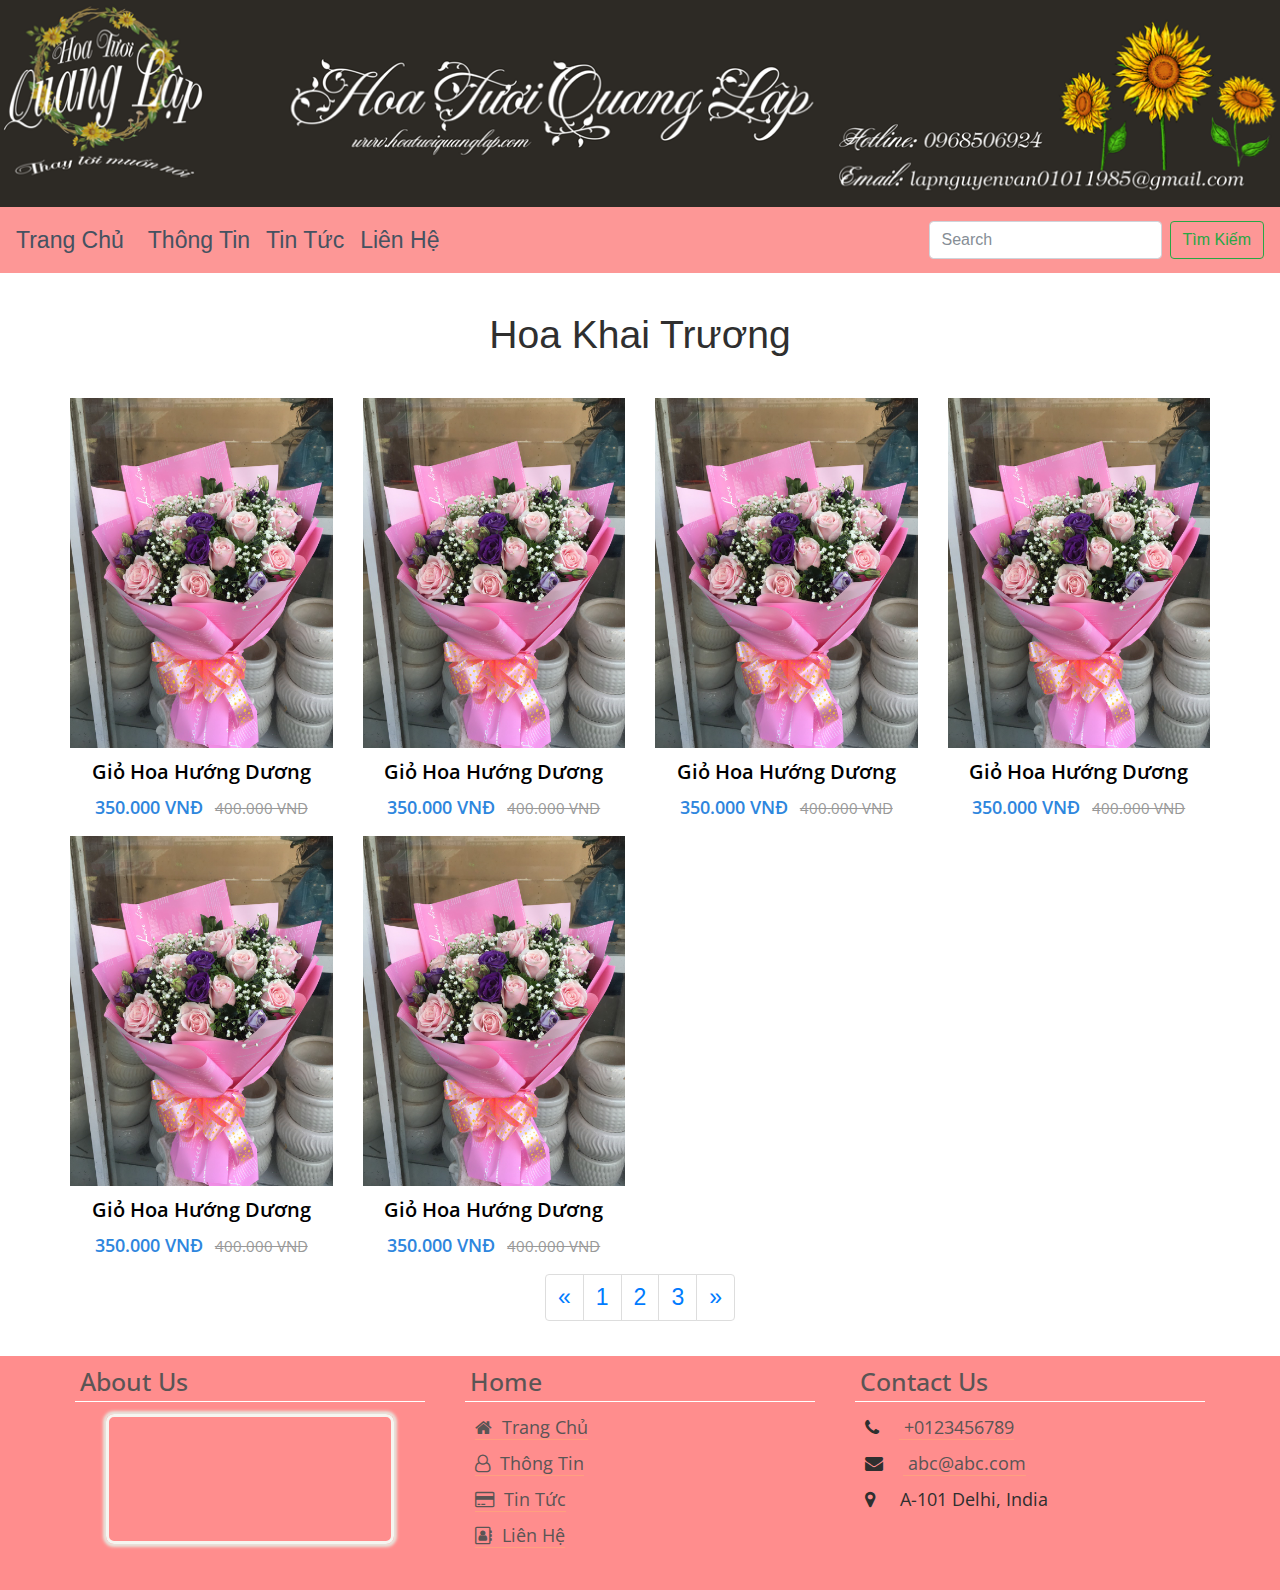
<file: hoakhaitruong.html>
<!DOCTYPE html>
<html lang="en">

<head>
    <title>Hoa Tươi Quang Lập</title>
    <meta charset="utf-8">
    <meta http-equiv="X-UA-Compatible" content="IE=edge">
    <meta name="description" content="Shop Hoa Tươi Quận 7">
    <meta name="viewport" content="width=device-width, initial-scale=1">
    <link rel="stylesheet" type="text/css" href="styles/bootstrap4/bootstrap.min.css">
    <link href="plugins/font-awesome-4.7.0/css/font-awesome.min.css" rel="stylesheet" type="text/css">
    <link rel="stylesheet" type="text/css" href="plugins/OwlCarousel2-2.2.1/owl.carousel.css">
    <link rel="stylesheet" type="text/css" href="plugins/OwlCarousel2-2.2.1/owl.theme.default.css">
    <link rel="stylesheet" type="text/css" href="plugins/OwlCarousel2-2.2.1/animate.css">
    <link href="plugins/colorbox/colorbox.css" rel="stylesheet" type="text/css">
    <link rel="stylesheet" type="text/css" href="styles/main_styles.css">
    <link rel="stylesheet" type="text/css" href="styles/responsive.css">
</head>

<body>

    <div class="super_container">

        <!-- Header -->
        <div style="background-color: #2d2a25;">
            <img src="images/images/background-banner.png" class="img-fluid" alt="Responsive image">
        </div>
        <nav class="navbar navbar-expand-lg" style="background-color: #fd9796;">
            <a class="navbar-brand" href="index.html" style="font-size: 23px;">Trang Chủ</a>
            <button class="navbar-toggler" type="button" data-toggle="collapse" data-target="#navbarSupportedContent"
                aria-controls="navbarSupportedContent" aria-expanded="false" aria-label="Toggle navigation">
                <span class="navbar-toggler-icon"><i class="fa fa-bars" aria-hidden="true"></i></span>
            </button>

            <div class="collapse navbar-collapse" id="navbarSupportedContent">
                <ul class="navbar-nav mr-auto">
                    <li class="nav-item active">
                        <a class="nav-link" href="about.html">Thông Tin <span class="sr-only">(current)</span></a>
                    </li>
                    <li class="nav-item">
                        <a class="nav-link" href="news.html">Tin Tức</a>
                    </li>
                    <li class="nav-item">
                        <a class="nav-link" href="contact.html">Liên Hệ</a>
                    </li>
                </ul>
                <form class="form-inline my-2 my-lg-0">
                    <input class="form-control mr-sm-2" type="search" placeholder="Search" aria-label="Search">
                    <button class="btn btn-outline-success my-2 my-sm-0" type="submit">Tìm Kiếm</button>
                </form>
            </div>
        </nav>


        <div class="container">
			<h3 class="h3">Hoa Khai Trương</h3>
			<div class="row">
				<div class="col-md-3 col-sm-6">
					<div class="product-grid6">
						<div class="product-image6">
							<a href="#">
								<img class="pic-1" src="images/images/hoa.jpg">
							</a>
						</div>
						<div class="product-content">
							<h3 class="title"><a href="#">Giỏ Hoa Hướng Dương</a></h3>
							<div class="price">350.000 VNĐ
								<span>400.000 VNĐ</span>
							</div>
						</div>
						<ul class="social">
							<h2 class="title"><a href="#">Xem thêm loại hoa</a></h2>
						</ul>
					</div>
				</div>
				<div class="col-md-3 col-sm-6">
					<div class="product-grid6">
						<div class="product-image6">
							<a href="#">
								<img class="pic-1" src="images/images/hoa.jpg">
							</a>
						</div>
						<div class="product-content">
							<h3 class="title"><a href="#">Giỏ Hoa Hướng Dương</a></h3>
							<div class="price">350.000 VNĐ
								<span>400.000 VNĐ</span>
							</div>
						</div>
						<ul class="social">
							<h2 class="title"><a href="#">Xem thêm loại hoa</a></h2>
						</ul>
					</div>
				</div>
				<div class="col-md-3 col-sm-6">
					<div class="product-grid6">
						<div class="product-image6">
							<a href="#">
								<img class="pic-1" src="images/images/hoa.jpg">
							</a>
						</div>
						<div class="product-content">
							<h3 class="title"><a href="#">Giỏ Hoa Hướng Dương</a></h3>
							<div class="price">350.000 VNĐ
								<span>400.000 VNĐ</span>
							</div>
						</div>
						<ul class="social">
							<h2 class="title"><a href="#">Xem thêm loại hoa</a></h2>
						</ul>
					</div>
				</div>
				<div class="col-md-3 col-sm-6">
					<div class="product-grid6">
						<div class="product-image6">
							<a href="#">
								<img class="pic-1" src="images/images/hoa.jpg">
							</a>
						</div>
						<div class="product-content">
							<h3 class="title"><a href="#">Giỏ Hoa Hướng Dương</a></h3>
							<div class="price">350.000 VNĐ
								<span>400.000 VNĐ</span>
							</div>
						</div>
						<ul class="social">
							<h2 class="title"><a href="#">Xem thêm loại hoa</a></h2>
						</ul>
					</div>
                </div>
                <div class="col-md-3 col-sm-6">
					<div class="product-grid6">
						<div class="product-image6">
							<a href="#">
								<img class="pic-1" src="images/images/hoa.jpg">
							</a>
						</div>
						<div class="product-content">
							<h3 class="title"><a href="#">Giỏ Hoa Hướng Dương</a></h3>
							<div class="price">350.000 VNĐ
								<span>400.000 VNĐ</span>
							</div>
						</div>
						<ul class="social">
							<h2 class="title"><a href="#">Xem thêm loại hoa</a></h2>
						</ul>
					</div>
                </div>
                <div class="col-md-3 col-sm-6">
					<div class="product-grid6">
						<div class="product-image6">
							<a href="#">
								<img class="pic-1" src="images/images/hoa.jpg">
							</a>
						</div>
						<div class="product-content">
							<h3 class="title"><a href="#">Giỏ Hoa Hướng Dương</a></h3>
							<div class="price">350.000 VNĐ
								<span>400.000 VNĐ</span>
							</div>
						</div>
						<ul class="social">
							<h2 class="title"><a href="#">Xem thêm loại hoa</a></h2>
						</ul>
					</div>
				</div>
			</div>

			<nav aria-label="Page navigation example">
				<ul class="pagination justify-content-center">
					<li class="page-item">
						<a class="page-link" href="#" aria-label="Previous">
							<span aria-hidden="true">&laquo;</span>
						</a>
					</li>
					<li class="page-item"><a class="page-link" href="#">1</a></li>
					<li class="page-item"><a class="page-link" href="#">2</a></li>
					<li class="page-item"><a class="page-link" href="#">3</a></li>
					<li class="page-item">
						<a class="page-link" href="#" aria-label="Next">
							<span aria-hidden="true">&raquo;</span>
						</a>
					</li>
				</ul>
			</nav>
		</div>
    </div>
    <br>
    <!-- Footer -->

    <div class="footer">
        <div class="footer1">
            <div class="container-fluid">
                <div class="container ">
                    <div class="row">
                        <div class="col-sm-4">
                            <h2>About Us</h2>
                            <p>
                                <div class="myframegmap">
                                    <iframe
                                        src="https://www.google.com/maps/embed?pb=!1m18!1m12!1m3!1d62719.35685987287!2d106.6933228005305!3d10.737581490988486!2m3!1f0!2f0!3f0!3m2!1i1024!2i768!4f13.1!3m3!1m2!1s0x31752560b050b093%3A0x6dcb89c51055ccc9!2zUXXhuq1uIDcsIEjhu5MgQ2jDrSBNaW5o!5e0!3m2!1svi!2s!4v1577901716636!5m2!1svi!2s"
                                        width="600" height="450" frameborder="0" style="border:0;"
                                        allowfullscreen=""></iframe>
                                </div>
                            </p><br>
                        </div>
                        <div class="col-sm-4">
                            <h2>Home</h2>
                            <p>
                                <a href="index.html"><i class="fa fa-home" aria-hidden="true"></i>&nbsp; Trang
                                    Chủ</a>
                                <br>
                                <a href="about.html"><i class="fa fa-user-o" aria-hidden="true"></i>&nbsp; Thông
                                    Tin</a>
                                <br>
                                <a href="news.html"><i class="fa fa-credit-card" aria-hidden="true"></i>&nbsp; Tin Tức</a>
                                <br>
                                <a href="contact.html"><i class="fa fa-address-book-o" aria-hidden="true"></i>&nbsp;
                                    Liên
                                    Hệ</a>
                                <br>
                            </p>
                        </div>
                        <div class="col-sm-4 ">
                            <h2>Contact Us</h2>
                            <p>
                                <i class="fa fa-phone"></i>    <a href="tel:0123456789"> +0123456789</a><br>
                                <i class="fa fa-envelope"></i>    <a href="mailto:abc@abc.com">
                                    abc@abc.com</a><br>
                                <i class="fa fa-map-marker"></i>     A-101 Delhi, India
                            </p>
                            <br>
                        </div>
                    </div>
                    <div class="clear30"></div>
                </div>
            </div>
        </div>
    </div>


    <script src="js/jquery-3.2.1.min.js"></script>
    <script src="styles/bootstrap4/popper.js"></script>
    <script src="styles/bootstrap4/bootstrap.min.js"></script>
    <script src="plugins/OwlCarousel2-2.2.1/owl.carousel.js"></script>
    <script src="plugins/easing/easing.js"></script>
    <script src="plugins/parallax-js-master/parallax.min.js"></script>
    <script src="plugins/colorbox/jquery.colorbox-min.js"></script>
    <script src="js/custom.js"></script>
</body>

</html>
</file>
<file: plugins/colorbox/colorbox.css>
/*
    Colorbox Core Style:
    The following CSS is consistent between example themes and should not be altered.
*/
#colorbox, #cboxOverlay, #cboxWrapper{position:absolute; top:0; left:0; z-index:9999; overflow:hidden; -webkit-transform: translate3d(0,0,0);}
#cboxWrapper {max-width:none;}
#cboxOverlay{position:fixed; width:100%; height:100%;}
#cboxMiddleLeft, #cboxBottomLeft{clear:left;}
#cboxContent{position:relative;}
#cboxLoadedContent{overflow:auto; -webkit-overflow-scrolling: touch;}
#cboxTitle{margin:0;}
#cboxLoadingOverlay, #cboxLoadingGraphic{position:absolute; top:0; left:0; width:100%; height:100%;}
#cboxPrevious, #cboxNext, #cboxClose, #cboxSlideshow{cursor:pointer;}
.cboxPhoto{float:left; margin:auto; border:0; display:block; max-width:none; -ms-interpolation-mode:bicubic;}
.cboxIframe{width:100%; height:100%; display:block; border:0; padding:0; margin:0;}
#colorbox, #cboxContent, #cboxLoadedContent{box-sizing:content-box; -moz-box-sizing:content-box; -webkit-box-sizing:content-box;}

/* 
    User Style:
    Change the following styles to modify the appearance of Colorbox.  They are
    ordered & tabbed in a way that represents the nesting of the generated HTML.
*/
#cboxOverlay
{
    /*background:url(images/overlay.png) repeat 0 0;*/
    background: rgba(0,0,0,0.95);
    opacity: 0.9; filter: alpha(opacity = 90);
}
#colorbox{outline:0;}
    #cboxTopLeft{width:21px; height:21px; background:url(images/controls.png) no-repeat -101px 0;}
    #cboxTopRight{width:21px; height:21px; background:url(images/controls.png) no-repeat -130px 0;}
    #cboxBottomLeft{width:21px; height:21px; background:url(images/controls.png) no-repeat -101px -29px;}
    #cboxBottomRight{width:21px; height:21px; background:url(images/controls.png) no-repeat -130px -29px;}
    #cboxMiddleLeft{width:21px; background:url(images/controls.png) left top repeat-y;}
    #cboxMiddleRight{width:21px; background:url(images/controls.png) right top repeat-y;}
    #cboxTopCenter{height:21px; background:url(images/border.png) 0 0 repeat-x;}
    #cboxBottomCenter{height:21px; background:url(images/border.png) 0 -29px repeat-x;}
    #cboxContent{background:#fff; overflow:hidden;}
        .cboxIframe{background:#fff;}
        #cboxError{padding:50px; border:1px solid #ccc;}
        #cboxLoadedContent{margin-bottom:28px;}
        #cboxTitle{position:absolute; bottom:4px; left:0; text-align:center; width:100%; color:#949494;}
        #cboxCurrent{position:absolute; bottom:4px; left:58px; color:#949494;}
        #cboxLoadingOverlay{background:url(images/loading_background.png) no-repeat center center;}
        #cboxLoadingGraphic{background:url(images/loading.gif) no-repeat center center;}

        /* these elements are buttons, and may need to have additional styles reset to avoid unwanted base styles */
        #cboxPrevious, #cboxNext, #cboxSlideshow, #cboxClose {border:0; padding:0; margin:0; overflow:visible; width:auto; background:none; }
        
        /* avoid outlines on :active (mouseclick), but preserve outlines on :focus (tabbed navigating) */
        #cboxPrevious:active, #cboxNext:active, #cboxSlideshow:active, #cboxClose:active {outline:0;}

        #cboxSlideshow{position:absolute; bottom:4px; right:30px; color:#0092ef;}
        #cboxPrevious{position:absolute; bottom:0; left:0; background:url(images/controls.png) no-repeat -75px 0; width:25px; height:25px; text-indent:-9999px;}
        #cboxPrevious:hover{background-position:-75px -25px;}
        #cboxNext{position:absolute; bottom:0; left:27px; background:url(images/controls.png) no-repeat -50px 0; width:25px; height:25px; text-indent:-9999px;}
        #cboxNext:hover{background-position:-50px -25px;}
        #cboxClose{position:absolute; bottom:0; right:0; background:url(images/controls.png) no-repeat -25px 0; width:25px; height:25px; text-indent:-9999px;}
        #cboxClose:hover{background-position:-25px -25px;}

/*
  The following fixes a problem where IE7 and IE8 replace a PNG's alpha transparency with a black fill
  when an alpha filter (opacity change) is set on the element or ancestor element.  This style is not applied to or needed in IE9.
  See: http://jacklmoore.com/notes/ie-transparency-problems/
*/
.cboxIE #cboxTopLeft,
.cboxIE #cboxTopCenter,
.cboxIE #cboxTopRight,
.cboxIE #cboxBottomLeft,
.cboxIE #cboxBottomCenter,
.cboxIE #cboxBottomRight,
.cboxIE #cboxMiddleLeft,
.cboxIE #cboxMiddleRight {
    filter: progid:DXImageTransform.Microsoft.gradient(startColorstr=#00FFFFFF,endColorstr=#00FFFFFF);
}
</file>
<file: styles/main_styles.css>
@charset "utf-8";
/* CSS Document */

/******************************

[Table of Contents]

1. Fonts
2. Body and some general stuff
3. Header
	3.1 Header - Logo
	3.2 Header - Main Navigation
	3.3 Header - Search
	3.4 Header - Shopping
	3.5 Header - Burger
4. Home
	4.1 Home Slider
5. Menu
6. Promo
7. New Arrivals
8. Extra
9. Gallery
10. Testimonials
11. Newsletter
12. Footer


******************************/

/***********
1. Fonts
***********/

@import url('https://fonts.googleapis.com/css?family=Open+Sans:300,400,600,700,800');
@font-face {
	font-family: 'Lucida';
	src: url('../fonts/lucida_bright_regular.ttf') format('truetype');
}

@font-face {
	font-family: 'Lucida';
	src: url('../fonts/lucida_bright_demi.ttf') format('truetype');
	font-weight: 700;
}

@font-face {
	font-family: 'Beyond';
	src: url('../fonts/beyond_the_mountains.otf') format('opentype'), url('../fonts/beyond_the_mountains.ttf') format('truetype');
}

/*********************************
2. Body and some general stuff
*********************************/

* {
	margin: 0;
	padding: 0;
	-webkit-font-smoothing: antialiased;
	-webkit-text-shadow: rgba(0, 0, 0, .01) 0 0 1px;
	text-shadow: rgba(0, 0, 0, .01) 0 0 1px;
}

body {
	font-family: 'Nunito', sans-serif;
	font-size: 23px;
	font-weight: 400;
	background: #FFFFFF;
	color: #2f2f2f;
}

div {
	display: block;
	position: relative;
	-webkit-box-sizing: border-box;
	-moz-box-sizing: border-box;
	box-sizing: border-box;
}

ul {
	list-style: none;
	margin-bottom: 0px;
}

p {
	font-family: 'Open Sans', sans-serif;
	font-size: 22px;
	line-height: 2;
	font-weight: 400;
	color: #2f2f2f;
	-webkit-font-smoothing: antialiased;
	-webkit-text-shadow: rgba(0, 0, 0, .01) 0 0 1px;
	text-shadow: rgba(0, 0, 0, .01) 0 0 1px;
}

p a {
	display: inline;
	position: relative;
	color: inherit;
	border-bottom: solid 1px #ffa07f;
	-webkit-transition: all 200ms ease;
	-moz-transition: all 200ms ease;
	-ms-transition: all 200ms ease;
	-o-transition: all 200ms ease;
	transition: all 200ms ease;
}

a, a:hover, a:visited, a:active, a:link {
	text-decoration: none;
	-webkit-font-smoothing: antialiased;
	-webkit-text-shadow: rgba(0, 0, 0, .01) 0 0 1px;
	text-shadow: rgba(0, 0, 0, .01) 0 0 1px;
}

p a:active {
	position: relative;
	color: #FF6347;
}

p a:hover {
	color: #FFFFFF;
	background: #ffa07f;
}

p a:hover::after {
	opacity: 0.2;
}

h1 {
	font-size: 48px;
}

h2 {
	font-size: 36px;
}

h3 {
	font-size: 24px;
}

h4 {
	font-size: 18px;
}

h5 {
	font-size: 14px;
}

h1, h2, h3, h4, h5, h6 {
	font-family: 'Open Sans', sans-serif;
	-webkit-font-smoothing: antialiased;
	-webkit-text-shadow: rgba(0, 0, 0, .01) 0 0 1px;
	text-shadow: rgba(0, 0, 0, .01) 0 0 1px;
}

.form-control {
	color: #db5246;
}

section {
	display: block;
	position: relative;
	box-sizing: border-box;
}

.clear {
	clear: both;
}

.clearfix::before, .clearfix::after {
	content: "";
	display: table;
}

.clearfix::after {
	clear: both;
}

.clearfix {
	zoom: 1;
}

.float_left {
	float: left;
}

.float_right {
	float: right;
}

.trans_200 {
	-webkit-transition: all 200ms ease;
	-moz-transition: all 200ms ease;
	-ms-transition: all 200ms ease;
	-o-transition: all 200ms ease;
	transition: all 200ms ease;
}

.trans_300 {
	-webkit-transition: all 300ms ease;
	-moz-transition: all 300ms ease;
	-ms-transition: all 300ms ease;
	-o-transition: all 300ms ease;
	transition: all 300ms ease;
}

.trans_400 {
	-webkit-transition: all 400ms ease;
	-moz-transition: all 400ms ease;
	-ms-transition: all 400ms ease;
	-o-transition: all 400ms ease;
	transition: all 400ms ease;
}

.trans_500 {
	-webkit-transition: all 500ms ease;
	-moz-transition: all 500ms ease;
	-ms-transition: all 500ms ease;
	-o-transition: all 500ms ease;
	transition: all 500ms ease;
}

.fill_height {
	height: 100%;
}

.super_container {
	width: 100%;
	overflow: hidden;
}

.prlx_parent {
	overflow: hidden;
}

.prlx {
	height: 130% !important;
}

.nopadding {
	padding: 0px !important;
}

.section_subtitle {
	font-size: 20px;
	font-weight: 600;
	color: #937c6f;
	text-transform: uppercase;
	letter-spacing: 0.2em;
}

.section_title {
	font-family: 'Lucida', serif;
	font-size: 50px;
	text-transform: uppercase;
	color: #2f2f2f;
	margin-top: -4px;
}

.button {
	width: 142px;
	height: 46px;
	background: #937c6f;
	text-align: center;
	-webkit-transition: all 200ms ease;
	-moz-transition: all 200ms ease;
	-ms-transition: all 200ms ease;
	-o-transition: all 200ms ease;
	transition: all 200ms ease;
}

.button a {
	display: block;
	font-size: 12px;
	text-transform: uppercase;
	color: #FFFFFF;
	letter-spacing: 0.2em;
	line-height: 46px;
	-webkit-transition: all 200ms ease;
	-moz-transition: all 200ms ease;
	-ms-transition: all 200ms ease;
	-o-transition: all 200ms ease;
	transition: all 200ms ease;
}

.button:hover {
	background: #e0e3e4;
}

.button:hover a {
	color: #232323;
}

/*********************************
3. Header
*********************************/

.header {
	position: fixed;
	top: 0;
	left: 0;
	width: 100%;
	height: 120px;
	background: #FFFFFF;
	z-index: 100;
	padding-left: 60px;
	padding-right: 64px;
	-webkit-transition: all 200ms ease;
	-moz-transition: all 200ms ease;
	-ms-transition: all 200ms ease;
	-o-transition: all 200ms ease;
	transition: all 200ms ease;
}

.header.scrolled {
	height: 80px;
}

.header_inner {
	width: 100%;
	height: 100%;
}

/*********************************
3.1 Header - Logo
*********************************/

.logo a {
	font-family: 'Lucida', serif;
	font-size: 30px;
	color: #2f2f2f;
}

/*********************************
3.2 Header - Main Navigation
*********************************/

.main_nav {
	padding-left: 252px;
	-webkit-transform: translateY(4px);
	-moz-transform: translateY(4px);
	-ms-transform: translateY(4px);
	-o-transform: translateY(4px);
	transform: translateY(4px);
}

.main_nav ul li {
	display: inline-block;
	margin-right: 50px;
}

.main_nav ul li:last-child {
	margin-right: 0;
}

.main_nav ul li a {
	font-size: 12px;
	text-transform: uppercase;
	color: #2f2f2f;
	font-weight: 600;
	letter-spacing: 0.2em;
	-webkit-transition: all 200ms ease;
	-moz-transition: all 200ms ease;
	-ms-transition: all 200ms ease;
	-o-transition: all 200ms ease;
	transition: all 200ms ease;
}

.main_nav ul li a:hover {
	color: #937c6f;
}

/*********************************
3.3 Header - Search
*********************************/

.search {
	display: inline-block;
	width: 400px;
	-webkit-transform: translateY(2px);
	-moz-transform: translateY(2px);
	-ms-transform: translateY(2px);
	-o-transform: translateY(2px);
	transform: translateY(2px);
}

.search_input {
	width: 100%;
	height: 43px;
	background: #f9f5f5;
	border: none;
	outline: none;
	padding-left: 20px;
}

.search_button {
	position: absolute;
	top: 45%;
	-webkit-transform: translateY(-50%);
	-moz-transform: translateY(-50%);
	-ms-transform: translateY(-50%);
	-o-transform: translateY(-50%);
	transform: translateY(-50%);
	right: 10px;
	width: 19px;
	height: 19px;
	background: transparent;
	border: none;
	outline: none;
}

.search_button:focus {
	outline: none !important;
}

.search_button img {
	max-width: 100%;
}

/*********************************
3.4 Header - Shopping
*********************************/

.shopping {
	display: inline-block;
	margin-left: 111px;
	padding-right: 161px;
	-webkit-transform: translateY(-2px);
	-moz-transform: translateY(-2px);
	-ms-transform: translateY(-2px);
	-o-transform: translateY(-2px);
	transform: translateY(-2px);
}

.shopping a {
	display: inline-block;
	margin-right: 10px;
}

.shopping a:last-child {
	margin-right: 0;
}

.cart_num_container, .star_num_container {
	position: absolute;
	top: 13px;
	left: -5px;
	width: 15px;
	height: 15px;
	background: #937c6f;
	border-radius: 50%;
}

.cart_num_inner, .star_num_inner {
	width: 100%;
	height: 100%;
}

.cart_num, .star_num {
	position: absolute;
	top: 50%;
	left: 50%;
	-webkit-transform: translate(-50%, -50%);
	-moz-transform: translate(-50%, -50%);
	-ms-transform: translate(-50%, -50%);
	-o-transform: translate(-50%, -50%);
	transform: translate(-50%, -50%);
	font-size: 9px;
	font-weight: 600;
	color: #FFFFFF;
}

.star img {
	width: 20px;
	height: 20px;
}

.avatar img {
	width: 20px;
	height: 20px;
}

/*********************************
3.5 Header - Burger
*********************************/

.burger_container {
	position: absolute;
	top: calc(50% + 4px);
	-webkit-transform: translateY(-50%);
	-moz-transform: translateY(-50%);
	-ms-transform: translateY(-50%);
	-o-transform: translateY(-50%);
	transform: translateY(-50%);
	right: 0;
	width: 22px;
	height: 16px;
	cursor: pointer;
}

.burger_container div {
	width: 100%;
	height: 2px;
	background: #232323;
	-webkit-transition: all 200ms ease;
	-moz-transition: all 200ms ease;
	-ms-transition: all 200ms ease;
	-o-transition: all 200ms ease;
	transition: all 200ms ease;
	pointer-events: none;
}

.burger_container:hover div {
	background: #937c6f;
}

.list-group-item {
	background-color: #FD9796;
}

/*********************************
4. Home
*********************************/

#search_box {
	text-align: center;
	padding: 20px 0;
	background-color: #fd9796;
	/* width: 100%; */
	margin: auto;
	margin-top: 10px;
	border-radius: 10px;
}

#search_box .frm_search * {
	display: inline-block;
	vertical-align: middle;
}

.home {
	width: 100%;
	height: 100%;
	background: #FFFFFF;
}

/*********************************
4.1 Home Slider
*********************************/

.home_slider_container {
	width: 100%;
	height: 100%;
}

.home_slider_background {
	overflow: hidden;
	position: absolute;
	top: 0;
	left: 0;
	width: 100%;
	height: 100%;
	background-repeat: no-repeat;
	background-size: cover;
	background-position: center center;
}

.home_slider_content {
	position: absolute;
	top: 56.3%;
	left: 50%;
	-webkit-transform: translateX(-50%);
	-moz-transform: translateX(-50%);
	-ms-transform: translateX(-50%);
	-o-transform: translateX(-50%);
	transform: translateX(-50%);
	z-index: 10;
}

.home_slider_content_inner {
	background: #937c6f;
}

.home_slider_title {
	font-family: 'Lucida', serif;
	font-size: 72px;
	color: #FFFFFF;
	height: 99px;
	line-height: 99px;
	padding-left: 31px;
	padding-right: 19px;
	white-space: nowrap;
}

.home_slider_subtitle {
	position: absolute;
	left: 50%;
	-webkit-transform: translateX(-50%);
	-moz-transform: translateX(-50%);
	-ms-transform: translateX(-50%);
	-o-transform: translateX(-50%);
	transform: translateX(-50%);
	top: -37px;
	height: 37px;
	background: #2f2f2f;
	color: #FFFFFF;
	padding-left: 34px;
	padding-right: 34px;
	line-height: 37px;
	font-family: 'Lucida', serif;
	font-size: 18px;
	white-space: nowrap;
}

.home_slider_next {
	position: absolute;
	top: 54%;
	right: 60px;
	width: 45px;
	height: 45px;
	background: #937c6f;
	z-index: 10;
	border-radius: 50%;
	cursor: pointer;
	-webkit-transition: all 200ms ease;
	-moz-transition: all 200ms ease;
	-ms-transition: all 200ms ease;
	-o-transition: all 200ms ease;
	transition: all 200ms ease;
}

.home_slider_next:hover {
	background: #2f2f2f;
}

.home_slider_dots_container {
	position: absolute;
	bottom: 0;
	left: 0;
	width: 100%;
	z-index: 10;
}

.home_slider_dots {
	display: inline-block;
	position: absolute;
	top: -54px;
	left: 0;
}

.home_slider_dots ul {
	display: inline-block;
}

.home_slider_dots ul li {
	display: inline-block;
	position: relative;
	font-family: 'Lucida', serif;
	font-size: 18px;
	color: #FFFFFF;
	margin-right: 7px;
	cursor: pointer;
}

.home_slider_dots ul li:last-child {
	margin-right: 0;
}

.home_slider_custom_dot div {
	display: inline-block;
	width: 0px;
	height: 1px;
	background: #FFFFFF;
	-webkit-transition: all 200ms ease;
	-moz-transition: all 200ms ease;
	-ms-transition: all 200ms ease;
	-o-transition: all 200ms ease;
	transition: all 200ms ease;
	margin-left: 4px;
	margin-right: -4px;
}

.home_slider_custom_dot.active div {
	width: 100px;
}

.home_slider .owl-dots {
	display: none !important;
}

/*********************************
5. Menu
*********************************/

.menu {
	position: fixed;
	top: 0;
	right: -400px;
	width: 400px;
	height: 100vh;
	background: #FFFFFF;
	z-index: 101;
	padding-right: 60px;
	padding-top: 87px;
	padding-left: 50px;
}

.menu.active {
	right: 0;
}

.menu_close_container {
	position: absolute;
	top: 30px;
	right: 60px;
	width: 18px;
	height: 18px;
	transform-origin: center center;
	-webkit-transform: rotate(45deg);
	-moz-transform: rotate(45deg);
	-ms-transform: rotate(45deg);
	-o-transform: rotate(45deg);
	transform: rotate(45deg);
	cursor: pointer;
}

.menu_close {
	width: 100%;
	height: 100%;
	transform-style: preserve-3D;
}

.menu_close div {
	width: 100%;
	height: 2px;
	background: #232323;
	top: 8px;
	-webkit-transition: all 200ms ease;
	-moz-transition: all 200ms ease;
	-ms-transition: all 200ms ease;
	-o-transition: all 200ms ease;
	transition: all 200ms ease;
}

.menu_close div:last-of-type {
	-webkit-transform: rotate(90deg) translateX(-2px);
	-moz-transform: rotate(90deg) translateX(-2px);
	-ms-transform: rotate(90deg) translateX(-2px);
	-o-transform: rotate(90deg) translateX(-2px);
	transform: rotate(90deg) translateX(-2px);
	transform-origin: center;
}

.menu_close:hover div {
	background: #937c6f;
}

.menu .logo {
	margin-bottom: 60px;
}

.menu_nav ul li {
	margin-bottom: 11px;
}

.menu_nav ul li a {
	font-size: 12px;
	text-transform: uppercase;
	color: #2f2f2f;
	font-weight: 600;
	letter-spacing: 0.2em;
	-webkit-transition: all 200ms ease;
	-moz-transition: all 200ms ease;
	-ms-transition: all 200ms ease;
	-o-transition: all 200ms ease;
	transition: all 200ms ease;
}

.menu_nav ul li a:hover {
	color: #937c6f;
}

.menu .search {
	width: 100%;
	margin-bottom: 67px;
}

/*********************************
6. Promo
*********************************/

.promo {
	padding-top: 88px;
}

.promo_container {
	margin-top: 75px;
}

.promo_item {
	width: 100%;
}

.promo_image {
	width: 100%;
}

.promo_image img {
	max-width: 100%;
}

.promo_link {
	width: 100%;
	height: 60px;
	background: #2f2f2f;
	text-align: center;
	-webkit-transition: all 200ms ease;
	-moz-transition: all 200ms ease;
	-ms-transition: all 200ms ease;
	-o-transition: all 200ms ease;
	transition: all 200ms ease;
}

.promo_link a {
	display: block;
	font-family: 'Lucida', serif;
	font-size: 18px;
	color: #FFFFFF;
	line-height: 60px;
	-webkit-transition: all 200ms ease;
	-moz-transition: all 200ms ease;
	-ms-transition: all 200ms ease;
	-o-transition: all 200ms ease;
	transition: all 200ms ease;
}

.promo_link:hover {
	background: #222222;
}

.promo_link:hover a {
	color: #937c6f;
}

.promo_content {
	position: absolute;
	top: 43.6%;
	z-index: 1;
}

.promo_content_1 {
	right: 0;
	text-align: right;
	padding-right: 14px;
}

.promo_content_2 {
	left: 0;
	width: 100%;
	text-align: center;
	background: rgba(35, 35, 35, 0.63);
	padding-bottom: 9px;
	padding-top: 2px;
}

.promo_content_3 {
	top: 30%;
	left: 15px;
	background: #232323;
	padding-left: 10px;
	text-align: right;
	padding-right: 22px;
	padding-top: 39px;
	padding-bottom: 41px;
}

.promo_title {
	font-family: 'Lucida', serif;
	font-size: 30px;
	color: #FFFFFF;
}

.promo_subtitle {
	font-size: 14px;
	color: #FFFFFF;
	font-weight: 600;
	text-transform: uppercase;
	margin-top: -3px;
}

.promo_content_3 .promo_subtitle {
	text-transform: none;
	font-weight: 400;
	font-style: italic;
}

/*********************************
7. New Arrivals
*********************************/

.arrivals {
	padding-top: 88px;
	padding-bottom: 95px;
}

.products_container {
	margin-top: 98px;
}

.product_image {
	width: 100%;
}

.product_image img {
	max-width: 100%;
}

.rating {
	margin-top: 24px;
}

.rating i {
	font-size: 10px;
	margin-right: 1px;
	color: #e0e3e4;
}

.rating i:last-child {
	margin-right: 0px;
}

.rating_1 i:first-child {
	color: #f5c06f;
}

.rating_2 i:first-child {
	color: #f5c06f;
}

.rating_2 i:nth-child(2) {
	color: #f5c06f;
}

.rating_3 i:first-child {
	color: #f5c06f;
}

.rating_3 i:nth-child(2) {
	color: #f5c06f;
}

.rating_3 i:nth-child(3) {
	color: #f5c06f;
}

.rating_4 i:first-child {
	color: #f5c06f;
}

.rating_4 i:nth-child(2) {
	color: #f5c06f;
}

.rating_4 i:nth-child(3) {
	color: #f5c06f;
}

.rating_4 i:nth-child(4) {
	color: #f5c06f;
}

.rating_5 i:first-child {
	color: #f5c06f;
}

.rating_5 i:nth-child(2) {
	color: #f5c06f;
}

.rating_5 i:nth-child(3) {
	color: #f5c06f;
}

.rating_5 i:nth-child(4) {
	color: #f5c06f;
}

.rating_5 i:nth-child(5) {
	color: #f5c06f;
}

.product_content {
	margin-top: 7px;
}

.product_info {
	float: left;
}

.product_name a {
	font-size: 18px;
	font-weight: 600;
	color: #232323;
	-webkit-transition: all 200ms ease;
	-moz-transition: all 200ms ease;
	-ms-transition: all 200ms ease;
	-o-transition: all 200ms ease;
	transition: all 200ms ease;
}

.product_name a:hover {
	color: #937c6f;
}

.product_price {
	font-size: 18px;
	font-weight: 600;
	color: #8a8a8a;
	margin-top: 0px;
}

.product_options {
	float: right;
	transform: translateY(11px);
}

.product_option {
	width: 37px;
	height: 37px;
	cursor: pointer;
}

.product_buy {
	display: inline-block;
	background: #937c6f;
	vertical-align: middle;
	margin-right: 4px;
	-webkit-transition: all 200ms ease;
	-moz-transition: all 200ms ease;
	-ms-transition: all 200ms ease;
	-o-transition: all 200ms ease;
	transition: all 200ms ease;
}

.product_buy img {
	position: absolute;
	top: 50%;
	left: 50%;
	-webkit-transform: translate(-50%, -50%);
	-moz-transform: translate(-50%, -50%);
	-ms-transform: translate(-50%, -50%);
	-o-transform: translate(-50%, -50%);
	transform: translate(-50%, -50%);
	width: 23px;
	height: 23px;
}

.product_buy:hover {
	background: #2f2f2f;
}

.product_fav {
	display: inline-block;
	vertical-align: middle;
	font-size: 14px;
	font-weight: 600;
	color: #232323;
	background: #e0e3e4;
	line-height: 37px;
	text-align: center;
	-webkit-transition: all 200ms ease;
	-moz-transition: all 200ms ease;
	-ms-transition: all 200ms ease;
	-o-transition: all 200ms ease;
	transition: all 200ms ease;
}

.product_fav:hover {
	color: #FFFFFF;
	background: #232323;
}

/*********************************
8. Extra
*********************************/

.extra {
	width: 100%;
	padding-left: 62px;
	padding-right: 62px;
}

.extra_promo {
	width: calc((100% - 30px) / 2);
	height: 616px;
	float: left;
}

.extra_promo_image {
	position: absolute;
	top: 0;
	left: 0;
	width: 100%;
	height: 100%;
	background-repeat: no-repeat;
	background-size: cover;
	background-position: center center;
}

.extra_promo_1 {
	margin-right: 30px;
	padding-top: 43px;
	padding-left: 45px;
	padding-bottom: 46px;
	padding-right: 45px;
}

.extra_1_content {
	max-width: 425px;
	height: 100%;
	background: rgba(35, 35, 35, 0.95);
	border: solid 2px #937c6f;
	padding-left: 40px;
	padding-right: 40px;
}

.extra_1_price {
	font-family: 'Beyond', sans-serif;
	font-size: 72px;
	color: #FFFFFF;
	line-height: 0.75;
}

.extra_1_price span {
	font-size: 18px;
}

.extra_1_title {
	font-family: 'Lucida', serif;
	font-size: 30px;
	color: #937c6f;
	margin-top: 39px;
}

.extra_1_text {
	font-size: 12px;
	color: #aeaeae;
	margin-top: 26px;
	line-height: 2;
}

.extra_1_button {
	margin-top: 39px;
}

.extra_promo_2 {
	border: solid 2px #937c6f;
	padding-top: 43px;
	padding-bottom: 46px;
}

.extra_2_content {
	max-width: 408px;
	height: 100%;
	background: transparent;
	padding-top: 27px;
	padding-left: 37px;
	padding-right: 37px;
}

.extra_2_title {
	transform: translateX(20px);
}

.extra_2_center {
	font-family: 'Lucida', serif;
	font-size: 200px;
	color: #937c6f;
	line-height: 0.75;
	-webkit-transform: rotate(-12deg);
	-moz-transform: rotate(-12deg);
	-ms-transform: rotate(-12deg);
	-o-transform: rotate(-12deg);
	transform: rotate(-12deg);
}

.extra_2_top {
	position: absolute;
	left: -50px;
	top: -32px;
	font-family: 'Beyond', sans-serif;
	font-size: 72px;
	line-height: 0.75;
	color: #232323;
}

.extra_2_bottom {
	position: absolute;
	left: -43px;
	bottom: -28px;
	font-family: 'Beyond', sans-serif;
	font-size: 72px;
	line-height: 0.75;
	color: #232323;
}

.extra_2_text {
	font-size: 12px;
	color: #aeaeae;
	margin-top: 83px;
	line-height: 2;
}

.extra_2_button {
	margin-top: 36px;
}

/*********************************
9. Gallery
*********************************/

.gallery {
	width: 100%;
	padding-top: 88px;
	padding-left: 44px;
	padding-right: 44px;
	padding-bottom: 42px;
	margin-top: 99px;
}

.gallery_item a {
	display: block;
	outline: none;
}

.gallery_image {
	position: absolute;
	top: 0;
	left: 0;
	width: 100%;
	height: 100%;
	background-repeat: no-repeat;
	background-size: cover;
	background-position: center center;
}

.container {
	max-width: 1170px;
	width: 100%;
	margin: auto;
}

.slider {
	width: 100%;
	height: auto;
}

.owl-carousel .item {
	background-color: #fff;
	/* height: 300px; */
	text-align: center;
	font-size: 28px;
	font-weight: bold;
	text-transform: uppercase;
}

.pager .active a {
	background-color: #337AB7;
	color: #FFF;
	border: 0px;
}

.gallery_title ul li {
	display: inline-block;
	margin-right: 34px;
}

.gallery_title ul li:last-child {
	margin-right: 0;
}

.gallery_title ul li a {
	font-family: 'Lucida', serif;
	font-size: 36px;
	font-weight: 700;
	color: #FFFFFF;
	-webkit-transition: all 200ms ease;
	-moz-transition: all 200ms ease;
	-ms-transition: all 200ms ease;
	-o-transition: all 200ms ease;
	transition: all 200ms ease;
}

.gallery_title ul li a:hover {
	color: #937c6f;
}

.gallery_text {
	font-size: 14px;
	color: #FFFFFF;
	margin-top: 5px;
}

.gallery_button {
	margin: 0 auto;
	margin-top: 40px;
}

.gallery_slider_container {
	margin-top: 55px;
}

/*********************************
News
*********************************/

.cta-100 {
	/* margin-top: 10px; */
	/* padding-left: 8%; */
	padding-top: 3%;
}

.col-md-4 {
	padding-bottom: 20px;
}

.white {
	color: #fff !important;
}

.mt {
	float: left;
	margin-top: -20px;
	padding-top: 20px;
}

.bg-blue-ui {
	background-color: #708198 !important;
}

figure img {
	width: 300px;
}

#blogCarousel {
	padding-bottom: 100px;
}

.blog .carousel-indicators {
	left: 0;
	top: -50px;
	height: 50%;
}

/* The colour of the indicators */

.blog .carousel-indicators li {
	background: #708198;
	border-radius: 50%;
	width: 8px;
	height: 8px;
}

.blog .carousel-indicators .active {
	background: #0fc9af;
}

.item-carousel-blog-block {
	outline: medium none;
	padding: 15px;
}

.item-box-blog {
	border: 1px solid #dadada;
	text-align: center;
	z-index: 4;
	padding: 20px;
}

.item-box-blog-image {
	position: relative;
}

.item-box-blog-image figure img {
	width: 300px;
	height: 200px  ;
}
.center-cropped {
  object-fit: cover; /* Do not scale the image */
  object-position: center; /* Center the image within the element */
  height: 300px;
  width: 300px;
}
.item-box-blog-date {
	position: absolute;
	z-index: 5;
	padding: 4px 20px;
	top: -20px;
	right: 8px;
	background-color: #41cb52;
}

.item-box-blog-date span {
	color: #fff;
	display: block;
	text-align: center;
	line-height: 1.2;
}

.item-box-blog-date span.mon {
	font-size: 18px;
}

.item-box-blog-date span.day {
	font-size: 16px;
}

.item-box-blog-body {
	padding: 10px;
}

.item-heading-blog a h5 {
	margin: 0;
	line-height: 1;
	text-decoration: none;
	transition: color 0.3s;
}

.item-box-blog-heading a {
	text-decoration: none;
}

.item-box-blog-data p {
	font-size: 13px;
}

.item-box-blog-data p i {
	font-size: 12px;
}

.item-box-blog-text {
	max-height: 100px;
	overflow: hidden;
}

.mt-10 {
	float: left;
	margin-top: -10px;
	padding-top: 10px;
}

.btn.bg-blue-ui.white.read {
	cursor: pointer;
	padding: 4px 20px;
	float: left;
	margin-top: 10px;
}

.btn.bg-blue-ui.white.read:hover {
	box-shadow: 0px 5px 15px inset #4d5f77;
}

/*********************************

Product
*********************************/

h3.h3 {
	text-align: center;
	margin: 1em;
	text-transform: capitalize;
	font-size: 1.7em;
}

hr.style18 {
	height: 30px;
	border-style: solid;
	border-color: #8c8b8b;
	border-width: 1px 0 0 0;
	border-radius: 20px;
}

hr.style18:before {
	display: block;
	content: "";
	height: 30px;
	margin-top: -31px;
	border-style: solid;
	border-color: #8c8b8b;
	border-width: 0 0 1px 0;
	border-radius: 20px;
}

/********************* Shopping Demo-6 **********************/

.product-grid6, .product-grid6 .product-image6 {
	overflow: hidden
}

.product-grid6 {
	font-family: 'Open Sans', sans-serif;
	text-align: center;
	position: relative;
	transition: all .5s ease 0s
}

.product-grid6:hover {
	box-shadow: 0 0 10px rgba(0, 0, 0, .3)
}

.product-grid6 .product-image6 a {
	display: block
}

.product-grid6 .product-image6 img {
	width: 100%;
	height: auto;
	transition: all .5s ease 0s
}

.product-grid6:hover .product-image6 img {
	transform: scale(1.1)
}

.product-grid6 .product-content {
	padding: 12px 12px 15px;
	transition: all .5s ease 0s
}

.product-grid6:hover .product-content {
	opacity: 0
}

.product-grid6 .title {
	font-size: 20px;
	font-weight: 600;
	text-transform: capitalize;
	margin: 0 0 10px;
	transition: all .3s ease 0s
}

.product-grid6 .title a {
	color: #000
}

.product-grid6 .title a:hover {
	color: #2e86de
}

.product-grid6 .price {
	font-size: 18px;
	font-weight: 600;
	color: #2e86de
}

.product-grid6 .price span {
	color: #999;
	font-size: 15px;
	font-weight: 400;
	text-decoration: line-through;
	margin-left: 7px;
	display: inline-block
}

.product-grid6 .social {
	background-color: #fff;
	width: 100%;
	padding: 0;
	margin: 0;
	list-style: none;
	opacity: 0;
	transform: translateX(-50%);
	position: absolute;
	bottom: -50%;
	left: 50%;
	z-index: 1;
	transition: all .5s ease 0s
}

.product-grid6:hover .social {
	opacity: 1;
	bottom: 20px
}

.product-grid6 .social li {
	display: inline-block
}

.product-grid6 .social li a {
	color: #909090;
	font-size: 16px;
	line-height: 45px;
	text-align: center;
	height: 45px;
	width: 45px;
	margin: 0 7px;
	border: 1px solid #909090;
	border-radius: 50px;
	display: block;
	position: relative;
	transition: all .3s ease-in-out
}

.product-grid6 .social li a:hover {
	color: #fff;
	background-color: #2e86de;
	width: 80px
}

.product-grid6 .social li a:after, .product-grid6 .social li a:before {
	content: attr(data-tip);
	color: #fff;
	background-color: #2e86de;
	font-size: 12px;
	letter-spacing: 1px;
	line-height: 20px;
	padding: 1px 5px;
	border-radius: 5px;
	white-space: nowrap;
	opacity: 0;
	transform: translateX(-50%);
	position: absolute;
	left: 50%;
	top: -30px
}

.product-grid6 .social li a:after {
	content: '';
	height: 15px;
	width: 15px;
	border-radius: 0;
	transform: translateX(-50%) rotate(45deg);
	top: -20px;
	z-index: -1
}

.product-grid6 .social li a:hover:after, .product-grid6 .social li a:hover:before {
	opacity: 1
}

@media only screen and (max-width:990px) {
	.product-grid6 {
		margin-bottom: 30px
	}
}

/*********************************
10. Testimonials
*********************************/

.testimonials {
	width: 100%;
	padding-top: 88px;
	padding-bottom: 93px;
}

.test_slider_container {
	margin-top: 65px;
}

.test_text {
	font-family: 'Open Sans Condensed', sans-serif;
	font-size: 24px;
	color: #8a8a8a;
	font-style: italic;
	line-height: 1.75;
}

.test_image {
	width: 86px;
	height: 86px;
	border-radius: 50%;
	overflow: hidden;
	margin: 0 auto;
	margin-top: 26px;
}

.test_image img {
	max-width: 100%;
}

.test_name {
	font-family: 'Open Sans Condensed', sans-serif;
	font-size: 16px;
	font-weight: 700;
	color: #232323;
	margin-top: 14px;
}

.test_title {
	font-size: 12px;
	text-transform: uppercase;
	letter-spacing: 0.2em;
	font-weight: 600;
	color: #937c6f;
	margin-top: 4px;
}

/*********************************
11. Newsletter
*********************************/

.newsletter {
	width: 100%;
	padding-left: 62px;
	padding-right: 62px;
}

.newsletter_content {
	width: 100%;
	padding-top: 88px;
	padding-bottom: 94px;
}

.newsletter_image {
	position: absolute;
	top: 0;
	left: 0;
	width: 100%;
	height: 100%;
	background-repeat: no-repeat;
	background-size: cover;
	background-position: center center;
}

.newsletter .section_subtitle, .newsletter .section_title {
	color: #FFFFFF;
}

.background {
	background-repeat: no-repeat;
	background-size: cover;
	background-position: center center;
}

.newsletter_container {
	margin-top: 75px;
}

.newsletter_input {
	width: 100%;
	height: 46px;
	background: #FFFFFF;
	padding-left: 25px;
	border: none;
	outline: none;
}

.newsletter_input::-webkit-input-placeholder {
	font-size: 12px !important;
	font-weight: 400 !important;
	font-style: italic;
	color: #b3b3b3 !important;
}

.newsletter_input:-moz-placeholder {
	font-size: 12px !important;
	font-weight: 400 !important;
	font-style: italic;
	color: #b3b3b3 !important;
}

.newsletter_input::-moz-placeholder {
	font-size: 12px !important;
	font-weight: 400 !important;
	font-style: italic;
	color: #b3b3b3 !important;
}

.newsletter_input:-ms-input-placeholder {
	font-size: 12px !important;
	font-weight: 400 !important;
	font-style: italic;
	color: #b3b3b3 !important;
}

.newsletter_input::input-placeholder {
	font-size: 12px !important;
	font-weight: 400 !important;
	font-style: italic;
	color: #b3b3b3 !important;
}

.newsletter_button {
	position: absolute;
	top: 0;
	right: 0;
	width: 142px;
	height: 46px;
	background: #937c6f;
	color: #FFFFFF;
	font-size: 12px;
	letter-spacing: 0.2em;
	text-transform: uppercase;
	border: none;
	outline: none;
	cursor: pointer;
	-webkit-transition: all 200ms ease;
	-moz-transition: all 200ms ease;
	-ms-transition: all 200ms ease;
	-o-transition: all 200ms ease;
	transition: all 200ms ease;
}

.newsletter_button:hover {
	background: #e0e3e4;
	color: #232323;
}

.newsletter_text {
	font-size: 14px;
	font-style: italic;
	color: #FFFFFF;
	margin-top: 19px;
}

/*********************************
12. Footer
*********************************/

.footer1 {
	background-color: #ff8d8d;
	color: #5a5555;
}

.footer1 h2 {
	margin: 5px;
	padding: 8px;
	font-size: 25px;
	/* font-family: "Times New Roman", Times, serif; */
}

.footer1 a {
	color: #5a5555;
}

.footer1 a:hover {
	color: blueviolet;
	text-decoration: none;
}

.footer1 p {
	margin: 5px;
	padding-top: 2px;
	padding-left: 10px;
	font-size: 18px;
	/* font-family: "Times New Roman", Times, serif; */
}

.footer1 h2 {
	margin: 5px;
	padding: 5px;
	border-bottom: 1px solid white;
}

/*==========================footer2===========================*/

.footer2 {
	background-color: #ff8d8d;
	color: black;
}

.footer2 p {
	margin: 8px;
	padding: 8px;
	font-size: 16px;
	/* font-family: "Times New Roman", Times, serif; */
}

.myframegmap {
	border: 3px solid #f6f5f0;
	border-radius: 8px;
	height: 130px;
	width: 80%;
	box-shadow: 0px 0px 3px 3px #e7e4dc;
	overflow: hidden;
	position: relative;
	margin: 0 auto;
}

.copyright {
	margin-top: 56px;
	padding-bottom: 13px;
	font-family: 'Lucida', serif;
	font-size: 12px;
	color: #232323;
}
</file>
<file: styles/responsive.css>
@charset "utf-8";
/* CSS Document */

/******************************

[Table of Contents]

1. 1600px
2. 1440px
3. 1280px
4. 1199px
5. 1024px
6. 991px
7. 959px
8. 880px
9. 768px
10. 767px
11. 539px
12. 479px
13. 400px

******************************/

/************
1. 1800px
************/

@media only screen and (max-width: 1800px)
{
	.search
	{
		width: 200px;
	}
}

/************
1. 1600px
************/

@media only screen and (max-width: 1600px)
{
	.main_nav
	{
		padding-left: 100px;
	}
	.shopping
	{
		padding-right: 100px;
		margin-left: 100px;
	}
}

/************
2. 1440px
************/

@media only screen and (max-width: 1440px)
{
	.shopping
	{
		padding-right: 74px;
		margin-left: 60px;
	}
}

/************
3. 1380px
************/

@media only screen and (max-width: 1380px)
{
	.main_nav
	{
		padding-left: 60px;
	}
	.main_nav ul li
	{
		margin-right: 34px;
	}
	.header_search
	{
		display: none;
	}
}

/************
3. 1280px
************/

@media only screen and (max-width: 1280px)
{
	
}

/************
4. 1199px
************/

@media only screen and (max-width: 1199px)
{
	
}

/************
4. 1100px
************/

@media only screen and (max-width: 1100px)
{
	
}

/************
5. 1024px
************/

@media only screen and (max-width: 1024px)
{
	
}

/************
6. 991px
************/

@media only screen and (max-width: 991px)
{
	.main_nav
	{
		display: none;
	}
	.shopping
	{
		padding-right: 91px;
	}
	.home_slider_title
	{
		font-size: 56px;
		height: 76px;
		line-height: 76px;
	}
	.section_title
	{
		font-size: 48px;
	}
	.promo_col:not(:last-child)
	{
		margin-bottom: 60px;
	}
	.product_col:not(:last-child)
	{
		margin-bottom: 50px;
	}
	.extra_promo
	{
		width: 100%;
		height: 616px;
		float: none;
	}
	.extra_promo_1
	{
		margin-right: 0px;
		margin-bottom: 30px;
	}
	.footer_nav ul li
	{
		margin-right: 30px;
	}
}

/************
7. 959px
************/

@media only screen and (max-width: 959px)
{
	
}

/************
8. 880px
************/

@media only screen and (max-width: 880px)
{
	
}

/************
9. 768px
************/

@media only screen and (max-width: 768px)
{
	
}

/************
10. 767px
************/

@media only screen and (max-width: 767px)
{
	
}

/************
11. 575px
************/

@media only screen and (max-width: 575px)
{
	.home
	{
		height: 100vh;
	}
	.header
	{
		height: 70px;
		padding-left: 15px;
		padding-right: 15px;
	}
	.logo a
	{
		font-size: 24px;
	}
	.shopping
	{
		padding-right: 47px;
		margin-left: 0;
	}
	.burger_container
	{
		top: calc(50% + 1px);
	}
	.home_slider_dots_container,
	.home_slider_next
	{
		display: none !important;
	}
	.home_slider_title
	{
		font-size: 28px;
	}
	.home_slider_subtitle
	{
		font-size: 14px;
	}
	.menu
	{
		width: 100%;
		right: -100%;
		padding-right: 15px;
		padding-left: 15px;
		padding-top: 21px;
	}
	.menu .search
	{
		margin-bottom: 50px;
	}
	.menu .search_input
	{
		height: 36px;
	}
	.menu_close_container
	{
		right: 15px;
	}
	.menu .logo
	{
		margin-bottom: 35px;
		margin-right: auto;
	}
	.menu.active
	{
		right: 0;
	}
	.section_subtitle
	{
		font-size: 12px;
	}
	.section_title
	{
		font-size: 28px;
	}
	.extra
	{
		padding-left: 15px;
		padding-right: 15px;
	}
	.extra_promo_1
	{
		padding-left: 15px;
		padding-right: 15px;
	}
	.extra_promo_2
	{
		padding-left: 15px;
		padding-right: 15px;
	}
	.extra_1_content
	{
		padding-left: 20px;
		padding-right: 20px;
	}
	.gallery
	{
		padding-left: 15px;
		padding-right: 15px;
	}
	.gallery_title ul li
	{
		display: block;
		margin-right: 0px;
	}
	.gallery_title ul li a
	{
		font-size: 24px;
	}
	.test_text
	{
		font-size: 16px;
	}
	.newsletter
	{
		padding-left: 15px;
		padding-right: 15px;
	}
	.newsletter_button
	{
		display: block;
		position: relative;
		margin: 0 auto;
		margin-top: 10px;
	}
	.newsletter_text
	{
		font-size: 13px;
	}
	.footer_logo a
	{
		font-size: 48px;
	}
	.footer_nav ul li
	{
		display: block;
		margin-right: 0;
		margin-bottom: 5px;
	}
	.footer_nav ul li:last-child
	{
		margin-bottom: 0;
	}
	.footer_social ul li
	{
		margin-right: 29px;
	}
	.footer_social ul li a i
	{
		font-size: 20px;
	}
}

/************
11. 539px
************/

@media only screen and (max-width: 539px)
{
	
}

/************
12. 480px
************/

@media only screen and (max-width: 480px)
{
	
}

/************
13. 479px
************/

@media only screen and (max-width: 479px)
{
	
}

/************
14. 400px
************/

@media only screen and (max-width: 400px)
{
	
}
</file>
